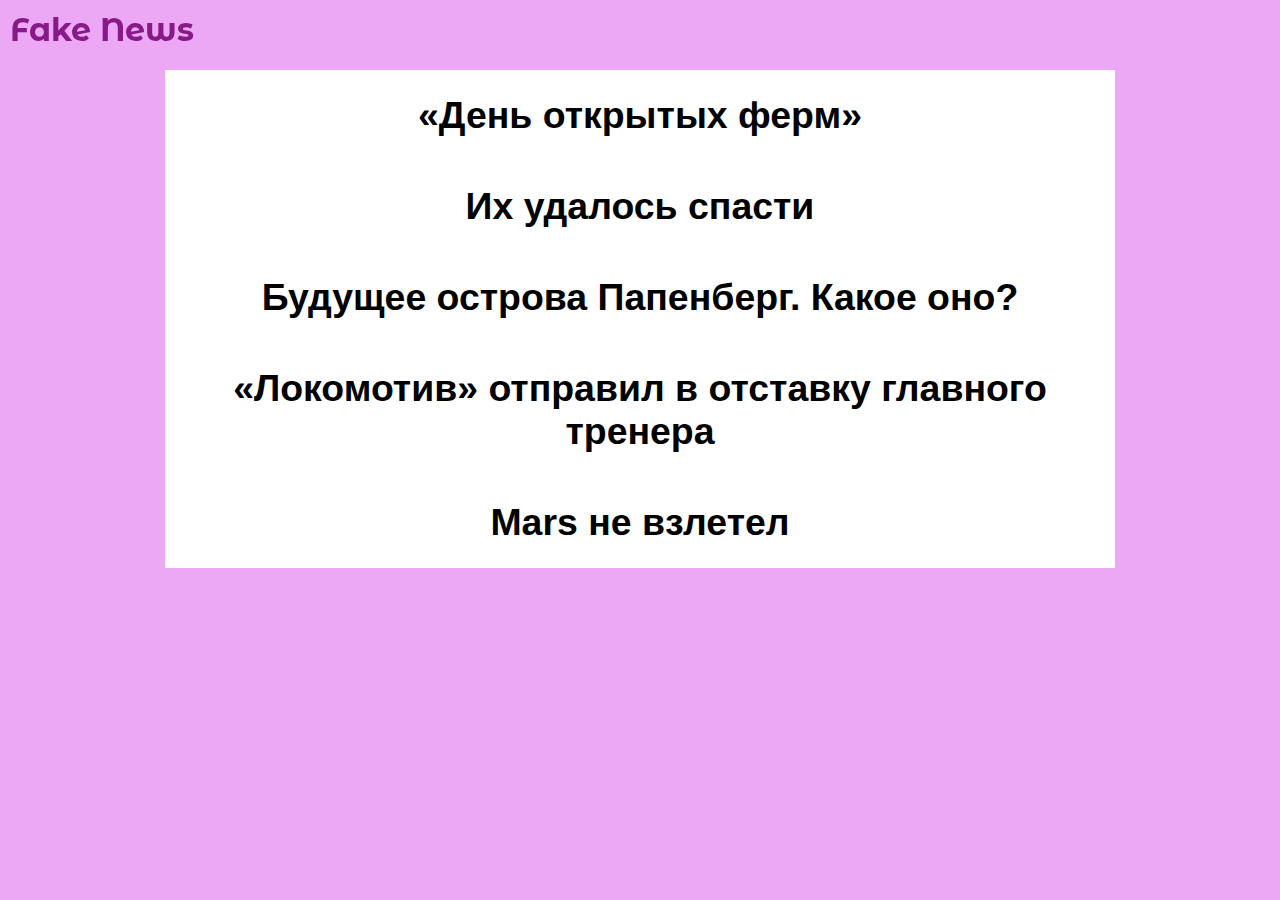
<file: index.html>
<!DOCTYPE html>
<html>
<head>
  <meta charset="UTF-8">
  <meta name="viewport" content="width=device-width, initial-scale=1.0">
  <link rel="preconnect" href="https://fonts.googleapis.com">
<link rel="preconnect" href="https://fonts.gstatic.com" crossorigin>
<link href="https://fonts.googleapis.com/css2?family=Montserrat+Alternates:wght@600&display=swap" rel="stylesheet">
  <link rel="stylesheet" href="./style.css">
  <title>Fake News</title>
</head>
<body>
  <div class="title">
    <h1>Fake News</h1>
  </div>
  <div class="container">
    <div class="wrap">
      <div class="container__inner">
        <div class="item">
          <a class="item__title" href="news1.html"><h3>«День открытых ферм»</h3></a>
        </div>
        <div class="item">
          <a class="item__title" href="news2.html"><h3>Их удалось спасти</h3></a>
        </div>
        <div class="item">
          <a class="item__title" href="news3.html"><h3>Будущее острова Папенберг. Какое оно?</h3></a>
        </div>
        <div class="item">
          <a class="item__title" href="news4.html"><h3>«Локомотив» отправил в отставку главного тренера</h3></a>
        </div>
        <div class="item">
          <a  class="item__title" href="news5.html"><h3>Mars не взлетел</h3></a>
        </div>
      </div>
    </div>
  </div>
</body>
</html>
</file>
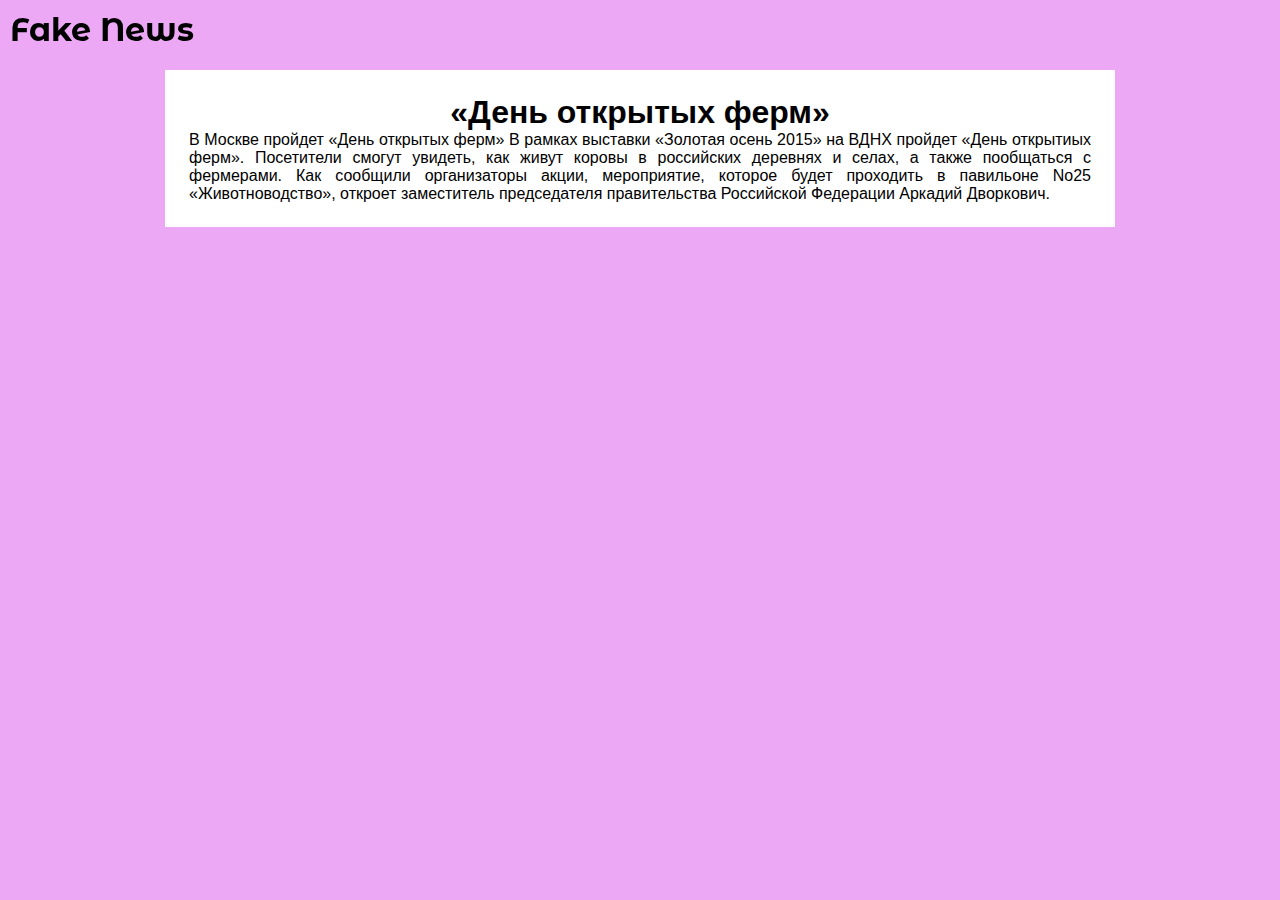
<file: news1.html>
<!DOCTYPE html>
<html>
<head>
  <meta charset="UTF-8">
  <meta name="viewport" content="width=device-width, initial-scale=1.0">
  <link rel="preconnect" href="https://fonts.googleapis.com">
<link rel="preconnect" href="https://fonts.gstatic.com" crossorigin>
<link href="https://fonts.googleapis.com/css2?family=Montserrat+Alternates:wght@600&display=swap" rel="stylesheet">
  <link rel="stylesheet" href="./style.css">
  <title>Fake News</title>
</head>
<body>
  <div class="title">
    <a href="index.html"><h1>Fake News</h1></a>
  </div>
  <div class="container">
    <div class="wrap">
      <div class="container__inner">
        <div class="item">
          <h3 class="item__title">«День открытых ферм»</h3>
          <p class="item__text">В Москве пройдет «День открытых ферм»
            В рамках выставки «Золотая осень 2015» на ВДНХ пройдет «День открытиых ферм».
            Посетители смогут увидеть, как живут коровы в российских деревнях и селах, а также пообщаться с фермерами.
            Как сообщили организаторы акции, мероприятие, которое будет проходить в павильоне No25 «Животноводство», откроет заместитель председателя правительства Российской Федерации Аркадий Дворкович.</p>
        </div>
      </div>
    </div>
  </div>
</body>
</html>
</file>
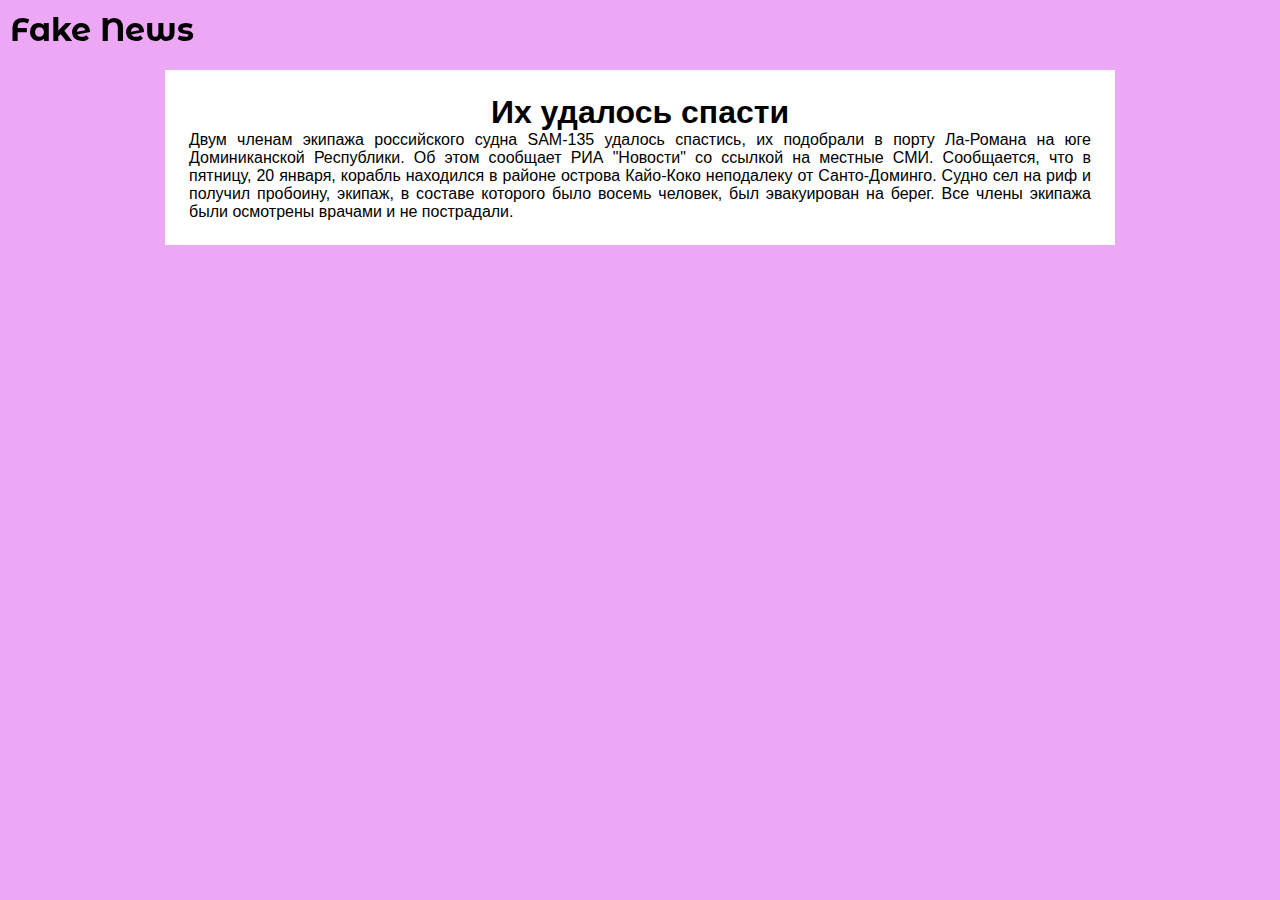
<file: news2.html>
<!DOCTYPE html>
<html>
<head>
  <meta charset="UTF-8">
  <meta name="viewport" content="width=device-width, initial-scale=1.0">
  <link rel="preconnect" href="https://fonts.googleapis.com">
<link rel="preconnect" href="https://fonts.gstatic.com" crossorigin>
<link href="https://fonts.googleapis.com/css2?family=Montserrat+Alternates:wght@600&display=swap" rel="stylesheet">
  <link rel="stylesheet" href="./style.css">
  <title>Fake News</title>
</head>
<body>
  <div class="title">
    <a href="index.html"><h1>Fake News</h1></a>
  </div>
  <div class="container">
    <div class="wrap">
      <div class="container__inner">
        <div class="item">
          <h3 class="item__title">Их удалось спасти</h3>
          <p class="item__text">Двум членам экипажа российского судна SAM-135 удалось спастись, их подобрали в порту Ла-Романа на юге Доминиканской Республики. Об этом сообщает РИА "Новости" со ссылкой на местные СМИ. Сообщается, что в пятницу, 20 января, корабль находился в районе острова Кайо-Коко неподалеку от Санто-Доминго. Судно сел на риф и получил пробоину, экипаж, в составе которого было восемь человек, был эвакуирован на берег. Все члены экипажа были осмотрены врачами и не пострадали.</p>
        </div>
      </div>
    </div>
  </div>
</body>
</html>
</file>
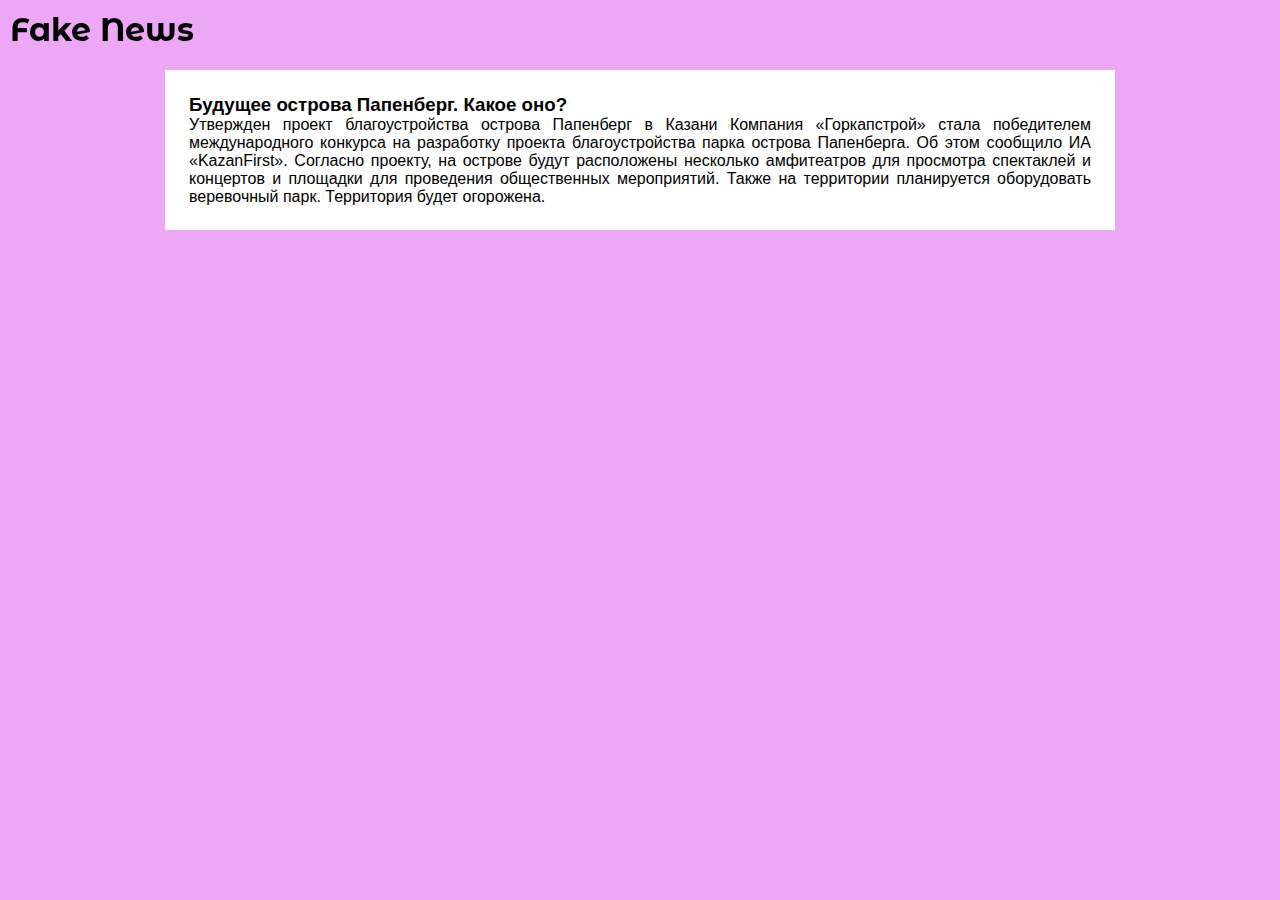
<file: news3.html>
<!DOCTYPE html>
<html>
<head>
  <meta charset="UTF-8">
  <meta name="viewport" content="width=device-width, initial-scale=1.0">
  <link rel="preconnect" href="https://fonts.googleapis.com">
<link rel="preconnect" href="https://fonts.gstatic.com" crossorigin>
<link href="https://fonts.googleapis.com/css2?family=Montserrat+Alternates:wght@600&display=swap" rel="stylesheet">
  <link rel="stylesheet" href="./style.css">
  <title>Fake News</title>
</head>
<body>
  <div class="title">
    <a href="index.html"><h1>Fake News</h1></a>
  </div>
  <div class="container">
    <div class="wrap">
      <div class="container__inner">
        <div class="item">
          <h3>Будущее острова Папенберг. Какое оно?</h3>
          <p class="item__text">Утвержден проект благоустройства острова Папенберг в Казани
            Компания «Горкапстрой» стала победителем международного конкурса на разработку проекта благоустройства парка острова Папенберга.
            Об этом сообщило ИА «KazanFirst».
            Согласно проекту, на острове будут расположены несколько амфитеатров для просмотра спектаклей и концертов и площадки для проведения общественных мероприятий.
            Также на территории планируется оборудовать веревочный парк.
            Территория будет огорожена.</p>
        </div>
      </div>
    </div>
  </div>
</body>
</html>
</file>
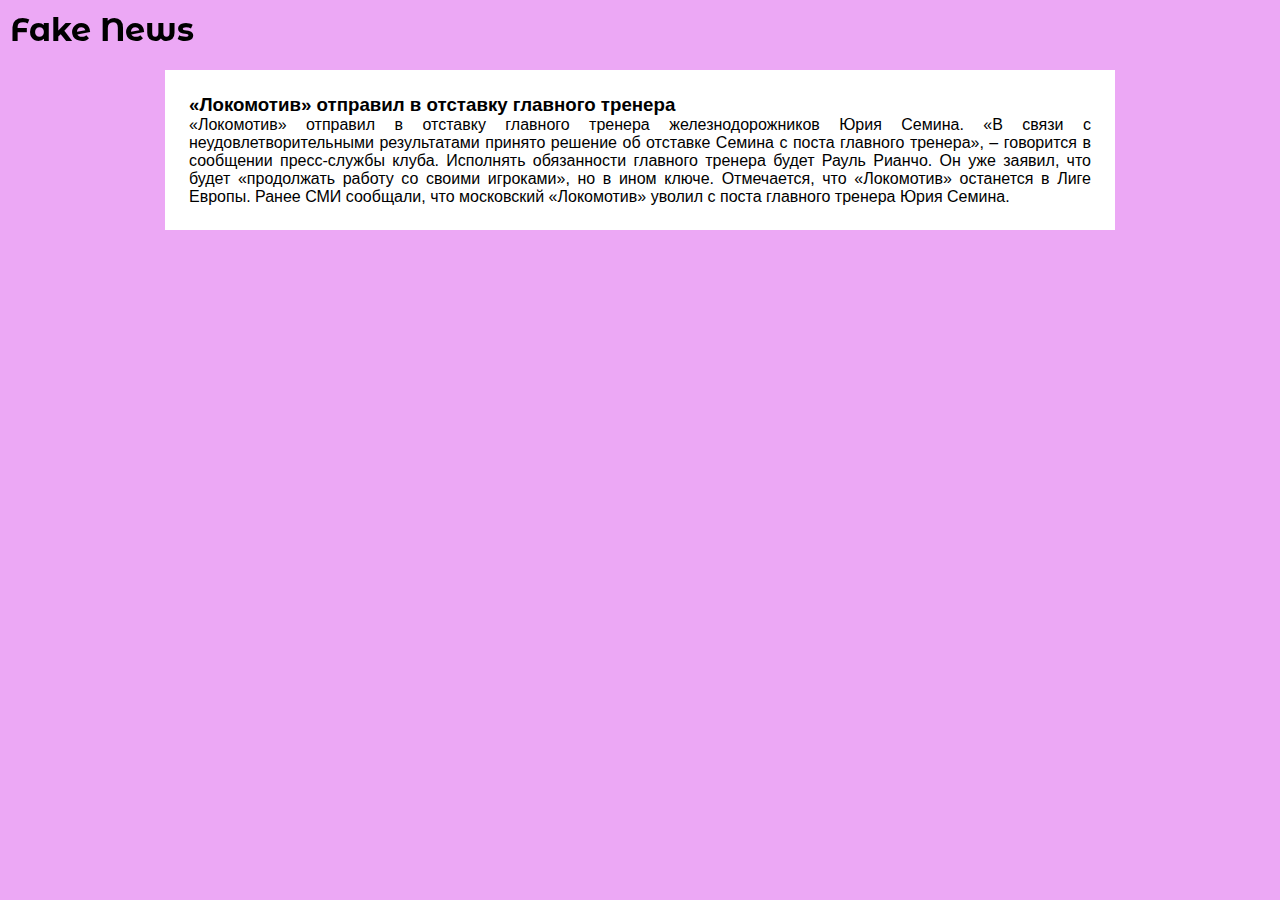
<file: news4.html>
<!DOCTYPE html>
<html>
<head>
  <meta charset="UTF-8">
  <meta name="viewport" content="width=device-width, initial-scale=1.0">
  <link rel="preconnect" href="https://fonts.googleapis.com">
<link rel="preconnect" href="https://fonts.gstatic.com" crossorigin>
<link href="https://fonts.googleapis.com/css2?family=Montserrat+Alternates:wght@600&display=swap" rel="stylesheet">
  <link rel="stylesheet" href="./style.css">
  <title>Fake News</title>
</head>
<body>
  <div class="title">
    <a href="index.html"><h1>Fake News</h1></a>
  </div>
  <div class="container">
    <div class="wrap">
      <div class="container__inner">
        <div class="item">
          <h3>«Локомотив» отправил в отставку главного тренера</h3>
          <p class="item__text">«Локомотив» отправил в отставку главного тренера железнодорожников Юрия Семина. «В связи с неудовлетворительными результатами принято решение об отставке Семина с поста главного тренера», – говорится в сообщении пресс-службы клуба. Исполнять обязанности главного тренера будет Рауль Рианчо. Он уже заявил, что будет «продолжать работу со своими игроками», но в ином ключе. Отмечается, что «Локомотив» останется в Лиге Европы. Ранее СМИ сообщали, что московский «Локомотив» уволил с поста главного тренера Юрия Семина.</p>
        </div>
      </div>
    </div>
  </div>
</body>
</html>
</file>
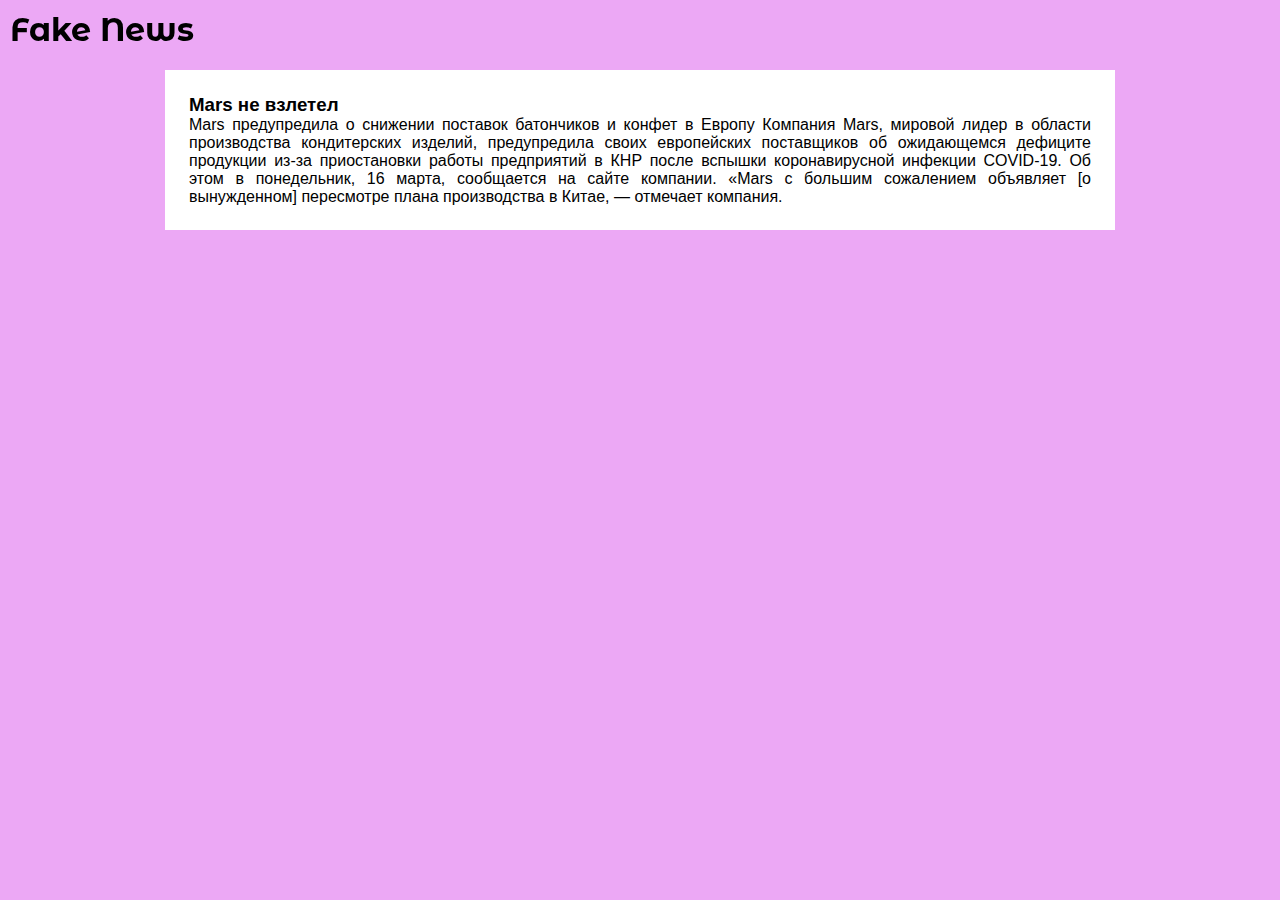
<file: news5.html>
<!DOCTYPE html>
<html>
<head>
  <meta charset="UTF-8">
  <meta name="viewport" content="width=device-width, initial-scale=1.0">
  <link rel="preconnect" href="https://fonts.googleapis.com">
<link rel="preconnect" href="https://fonts.gstatic.com" crossorigin>
<link href="https://fonts.googleapis.com/css2?family=Montserrat+Alternates:wght@600&display=swap" rel="stylesheet">
  <link rel="stylesheet" href="./style.css">
  <title>Fake News</title>
</head>
<body>
  <div class="title">
    <a href="index.html"><h1>Fake News</h1></a>
  </div>
  <div class="container">
    <div class="wrap">
      <div class="container__inner">
        <div class="item">
          <h3>Mars не взлетел</h3>
          <p class="item__text">Mars предупредила о снижении поставок батончиков и конфет в Европу
            Компания Mars, мировой лидер в области производства кондитерских изделий, предупредила своих европейских поставщиков об ожидающемся дефиците продукции из-за приостановки работы предприятий в КНР после вспышки коронавирусной инфекции COVID-19.
            Об этом в понедельник, 16 марта, сообщается на сайте компании.
            «Mars с большим сожалением объявляет [о вынужденном] пересмотре плана производства в Китае, — отмечает компания.</p>
        </div>
      </div>
    </div>
  </div>
</body>
</html>
</file>
<file: style.css>
* {
  margin: 0;
  padding: 0;
  box-sizing: border-box;
}

a {
  color: #000 !important;
  text-decoration: none
}

html {
  font-size: 16px;
  font-family: 'Montserrat', sans-serif;
}

.wrap {
  max-width: 950px;
  margin: 0 auto;
}

body {
  background-color: #eca8f5;
}

.title {
  position: fixed;
  top: 10px;
  left: 10px;
  color: rgb(136, 25, 136);
  font-family: 'Montserrat Alternates', sans-serif;
}

.container {
  padding-top: 70px;
}

.item {
  padding: 24px;
}

.container__inner {
  background-color: rgb(255, 255, 255);
}

.item__title {
  text-align: center;
  font-size: 2em;
}

.item__text {
  text-align: justify;
}
</file>
